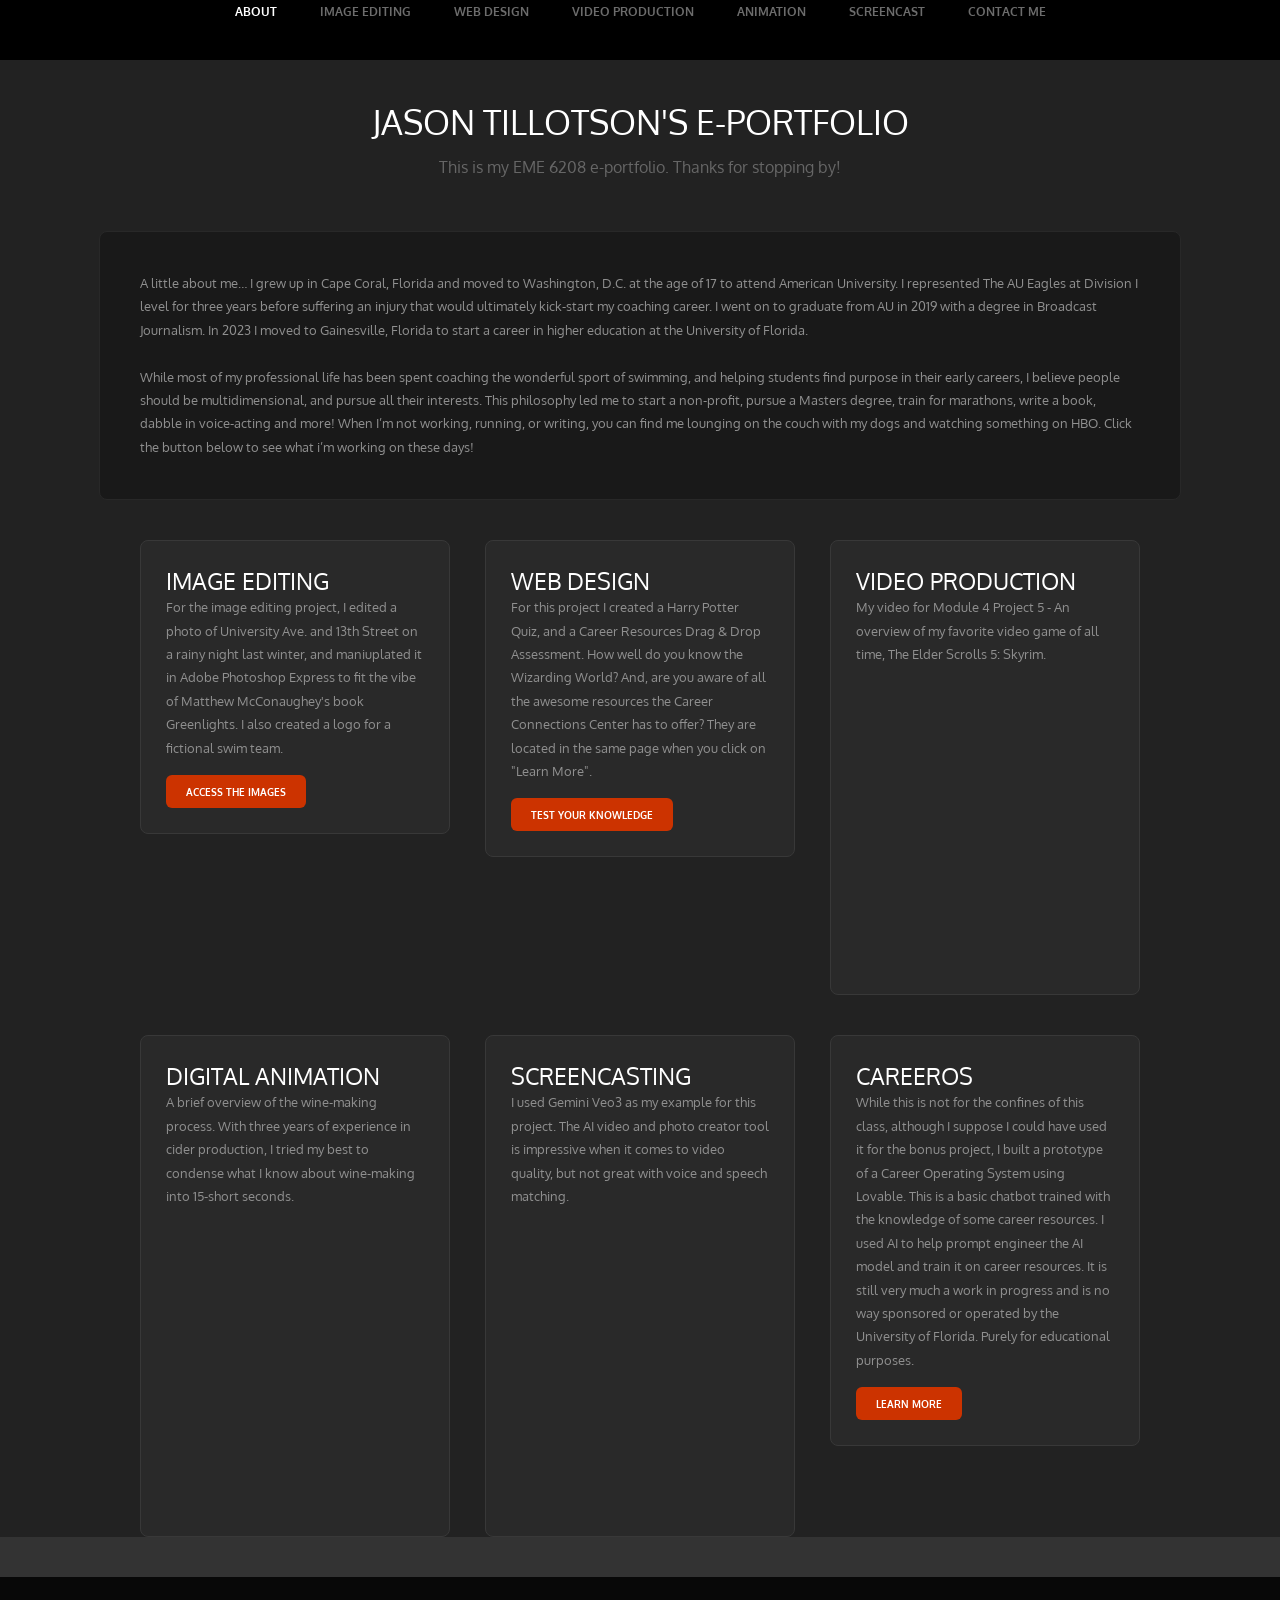
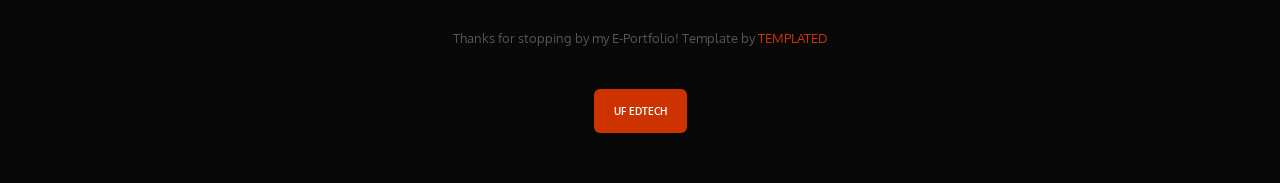
<file: index.html>
<!DOCTYPE html PUBLIC "-//W3C//DTD XHTML 1.0 Strict//EN" "http://www.w3.org/TR/xhtml1/DTD/xhtml1-strict.dtd">
<!--
Design by TEMPLATED
http://templated.co
Released for free under the Creative Commons Attribution License
Name       : Vestibule 
Description: A two-column, fixed-width design with dark color scheme.
Version    : 1.0
Released   : 20130406
-->
<!-- Comments are in ALL CAPS -->

<html xmlns="http://www.w3.org/1999/xhtml">
<head>
<meta name="keywords" content="" />
<meta name="description" content="" />
<meta http-equiv="content-type" content="text/html; charset=utf-8" />

<!-- SET THE PAGE TITLE INSIDE THE TITLE TAGS BELOW -->
<title>Jason Tillotson's E-Portfolio</title>

<link href="http://fonts.googleapis.com/css?family=Oxygen:400,700,300" rel="stylesheet" type="text/css" />
<link href="style2.css" rel="stylesheet" type="text/css" media="screen" />
</head>

<body>
<div id="wrapper">
<!-- START OF THE NAVIGATION SECTION.  DO NOT CHANGE ANYTHING ABOVE THIS LINE EXCEPT TO SET THE TITLE. -->


	<div id="menu-wrapper">
		<div id="menu" class="container">
			<ul>
				<!-- NAVIGATION MENU.  THERE SHOULD BE ONE LIST ITEM FOR EACH BUTTON IN YOUR NAVIGATION BAR. -->
                <!-- REPLACE THE # IN THE LINK WITH THE FILE NAME OF THE APPROPRIATE PAGE.  -->
                <li class="current_page_item"><a href="index.html">About</a></li>
				<li><a href="gallery.html">Image Editing</a></li>
				<li><a href="quiz.html">Web Design</a></li>
				<li><a href="videoproduction.html">Video Production</a></li>
				<li><a href="animation.html">Animation</a></li>
				<li><a href="screencast.html">Screencast</a></li>
				<li><a href="contact.html">Contact Me</a></li>
			</ul>
		</div>
	</div>
	<div id="logo" class="container">
		<!-- THIS IS WHERE YOU CUSTOMIZE THE HEADER FOR EACH PAGE. -->
        <h1>Jason Tillotson's E-Portfolio</h1>
		<!-- THIS IS WHERE YOU CUSTOMIZE THE SUBHEADER FOR EACH PAGE. -->
        <p>This is my EME 6208 e-portfolio. Thanks for stopping by!</p>
	</div>
	<div id="page" class="container">
		<div>
			<div class="entry">
				<!-- THIS IS WHERE YOU CUSTOMIZE THE INTRODUCTORY PARAGRAPH FOR EACH PAGE. -->
                <p>A little about me…

I grew up in Cape Coral, Florida and moved to Washington, D.C. at the age of 17 to attend American University. I represented The AU Eagles at Division I level for three years before suffering an injury that would ultimately kick-start my coaching career. I went on to graduate from AU in 2019 with a degree in Broadcast Journalism.

In 2023 I moved to Gainesville, Florida to start a career in higher education at the University of Florida. 
					<br>
					<br>

While most of my professional life has been spent coaching the wonderful sport of swimming, and helping students find purpose in their early careers, I believe people should be multidimensional, and pursue all their interests. This philosophy led me to start a non-profit, pursue a Masters degree, train for marathons, write a book, dabble in voice-acting and more!

When I’m not working, running, or writing, you can find me lounging on the couch with my dogs and watching something on HBO.

Click the button below to see what i’m working on these days! </p>
			</div>
		</div>
	</div>
    
    
<!-- END OF THE NAVIGATION SECTION. -->

<!-- START OF THE CONTENT SECTION. -->

<!-- ON OTHER PAGES, LIKE THE PROJECT PAGES, YOU WILL TAKE OUT EVERYTHING BETWEEN HERE AND THE END OF THE CONTENT SECTION AND REPLACE IT WITH THE PROJECT CONTENT. -->
    
    
    
    
	<div id="three-column" class="container">
		<div class="tbox1">
			<div class="box-style">
				<div class="content">
					
					<h2>Image Editing</h2>
					<p>For the image editing project, I edited a photo of University Ave. and 13th Street on a rainy night last winter, and maniuplated it in Adobe Photoshop Express to fit the vibe of Matthew McConaughey's book Greenlights. I also created a logo for a fictional swim team.</p>
					<a href="gallery.html" class="button">Access The Images</a>
				</div>
			</div>
		</div>
		<div class="tbox2">
			<div class="box-style">
				<div class="content">
					<h2>Web Design</h2>
					<p>For this project I created a Harry Potter Quiz, and a Career Resources Drag & Drop Assessment. How well do you know the Wizarding World? And, are you aware of all the awesome resources the Career Connections Center has to offer? They are located in the same page when you click on "Learn More". </p>
					<a href="quiz.html" class="button">Test Your Knowledge</a>
				</div>
			</div>
		</div>
		<div class="tbox3">
			<div class="box-style">
				<div class="content">
					<h2>Video Production</h2>
					<p>My video for Module 4 Project 5 - An overview of my favorite video game of all time, The Elder Scrolls 5: Skyrim.</p>
					<iframe width="100%" height="300" src="https://www.youtube.com/embed/n5AJojW1TOU?si=LwZ1GHU3g_hunko4" title="YouTube video player" frameborder="0" allow="accelerometer; autoplay; clipboard-write; encrypted-media; gyroscope; picture-in-picture; web-share" referrerpolicy="strict-origin-when-cross-origin" allowfullscreen></iframe>
				</div>
			</div>
		</div>
	</div>
	<div id="three-column" class="container">
		<div class="tbox1">
			<div class="box-style">
				<div class="content">
					<h2>Digital Animation</h2>
					<p>A brief overview of the wine-making process. With three years of experience in cider production, I tried my best to condense what I know about wine-making into 15-short seconds.</p>
					<div class="video-wrapper">
          			<iframe src="https://www.youtube.com/embed/lnuGvNN8kXY?si=VdU5tUz08-kRPEix" 
                  title="YouTube video player" frameborder="0" 
                  allow="accelerometer; autoplay; clipboard-write; encrypted-media; gyroscope; picture-in-picture; web-share" 
					<iframe width="100%" height="300" src="https://www.youtube.com/embed/lnuGvNN8kXY?si=VdU5tUz08-kRPEix" title="YouTube video player" frameborder="0" allow="accelerometer; autoplay; clipboard-write; encrypted-media; gyroscope; picture-in-picture; web-share" referrerpolicy="strict-origin-when-cross-origin" allowfullscreen></iframe>
				</div>
			</div>
		</div>
		</div>
		<div class="tbox2">
			<div class="box-style">
				<div class="content">
					<h2>Screencasting</h2>
					<p>I used Gemini Veo3 as my example for this project. The AI video and photo creator tool is impressive when it comes to video quality, but not great with voice and speech matching.</p>
					<iframe width="100%" height="300" src="https://www.loom.com/embed/0dd5c10d148644049cba53358a771dd2" frameborder="0" webkitallowfullscreen mozallowfullscreen allowfullscreen></iframe>
				</div>
			</div>
		</div>
		<div class="tbox3">
			<div class="box-style">
				<div class="content">
					<h2>CareerOS</h2>
					<p>While this is not for the confines of this class, although I suppose I could have used it for the bonus project, I built a prototype of a Career Operating System using Lovable. This is a basic chatbot trained with the knowledge of some career resources. I used AI to help prompt engineer the AI model and train it on career resources. It is still very much a work in progress and is no way sponsored or operated by the University of Florida. Purely for educational purposes.</p>
					<a href="https://preview--gator-career-navigator.lovable.app/?"class="button">Learn More</a>
				
				</div>
			</div>
		</div>
	</div>	
    
    
    
    
    
<!-- END OF THE CONTENT SECTION.  BELOW YOU CAN CUSTOMIZE YOUR FOOTER. -->
</div>

<div id="footer">
	<!-- START FOOTER -->
	<p>Thanks for stopping by my E-Portfolio! Template by <a href="http://templated.co" rel="nofollow">TEMPLATED</a>
	<br>
	<br>
	<a href="https://education.ufl.edu/educational-technology/" class="button">UF EdTech</a>
    <!-- END FOOTER -->
</div>

</body>
</html>
</file>
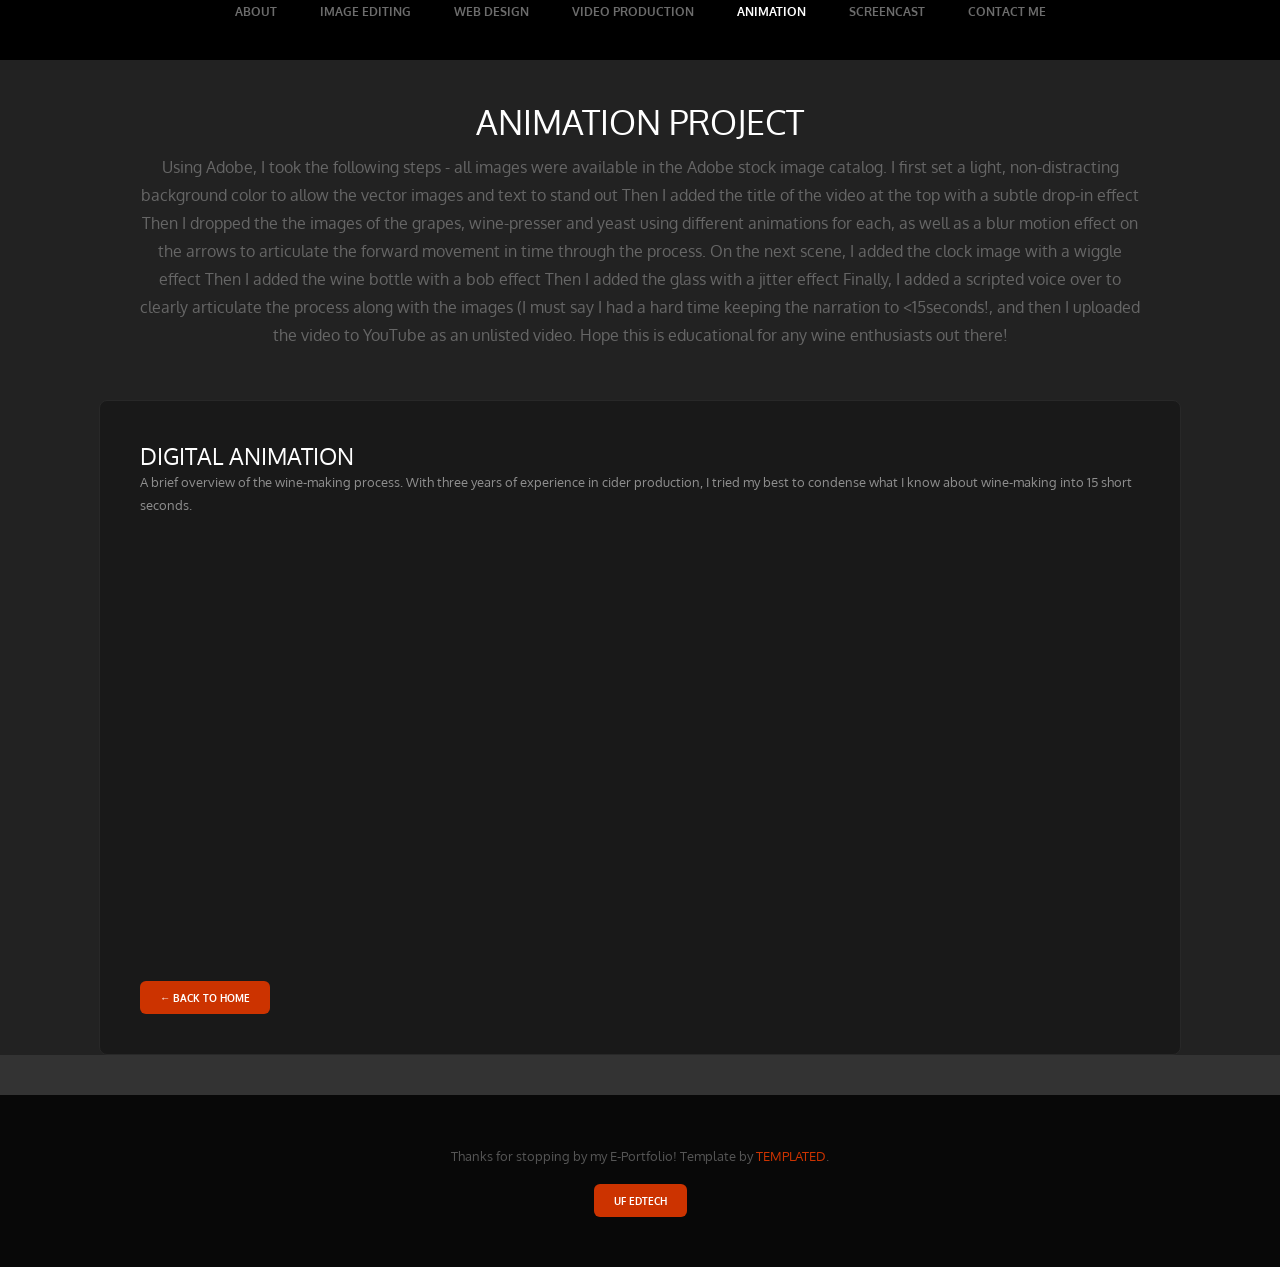
<file: animation.html>
<!DOCTYPE html PUBLIC "-//W3C//DTD XHTML 1.0 Strict//EN" "http://www.w3.org/TR/xhtml1/DTD/xhtml1-strict.dtd">
<html xmlns="http://www.w3.org/1999/xhtml">
<head>
<meta http-equiv="content-type" content="text/html; charset=utf-8" />
<title>Animation - Jason Tillotson's E-Portfolio</title>
<link href="http://fonts.googleapis.com/css?family=Oxygen:400,700,300" rel="stylesheet" type="text/css" />
<link href="style2.css" rel="stylesheet" type="text/css" media="screen" />
</head>
<body>
<div id="wrapper">
	<div id="menu-wrapper">
		<div id="menu" class="container">
			<ul>
				<li><a href="index.html">About</a></li>
				<li><a href="gallery.html">Image Editing</a></li>
				<li><a href="quiz.html">Web Design</a></li>
				<li><a href="videoproduction.html">Video Production</a></li>
				<li class="current_page_item"><a href="animation.html">Animation</a></li>
				<li><a href="screencast.html">Screencast</a></li>
				<li><a href="contact.html">Contact Me</a></li>
			</ul>
		</div>
	</div>
	<div id="logo" class="container">
		<h1>Animation Project</h1>
		<p>Using Adobe, I took the following steps - all images were available in the Adobe stock image catalog. 

I first set a light, non-distracting background color to allow the vector images and text to stand out
Then I added the title of the video at the top with a subtle drop-in effect
Then I dropped the the images of the grapes, wine-presser and yeast using different animations for each, as well as a blur motion effect on the arrows to articulate the forward movement in time through the process.
On the next scene, I added the clock image with a wiggle effect
Then I added the wine bottle with a bob effect
Then I added the glass with a jitter effect
Finally, I added a scripted voice over to clearly articulate the process along with the images (I must say I had a hard time keeping the narration to <15seconds!, and then I uploaded the video to YouTube as an unlisted video. 
Hope this is educational for any wine enthusiasts out there!</p>
	</div>
	<div id="page" class="container">
		<div class="entry">
			<h2>Digital Animation</h2>
			<p>A brief overview of the wine-making process. With three years of experience in cider production, I tried my best to condense what I know about wine-making into 15 short seconds.</p>
            
            <div style="margin-top: 30px; text-align: center;">
                <iframe width="100%" height="400" src="https://www.youtube.com/embed/lnuGvNN8kXY" frameborder="0" allow="accelerometer; autoplay; clipboard-write; encrypted-media; gyroscope; picture-in-picture" allowfullscreen></iframe>
            </div>
            
            <br>
            <a href="index.html" class="button">← Back to Home</a>
		</div>
	</div>
</div>
<div id="footer">
	<p>Thanks for stopping by my E-Portfolio! Template by <a href="http://templated.co" rel="nofollow">TEMPLATED</a>.</p>
	<a href="https://education.ufl.edu/educational-technology/" class="button">UF EdTech</a>
</div>
</body>
</html>
</file>
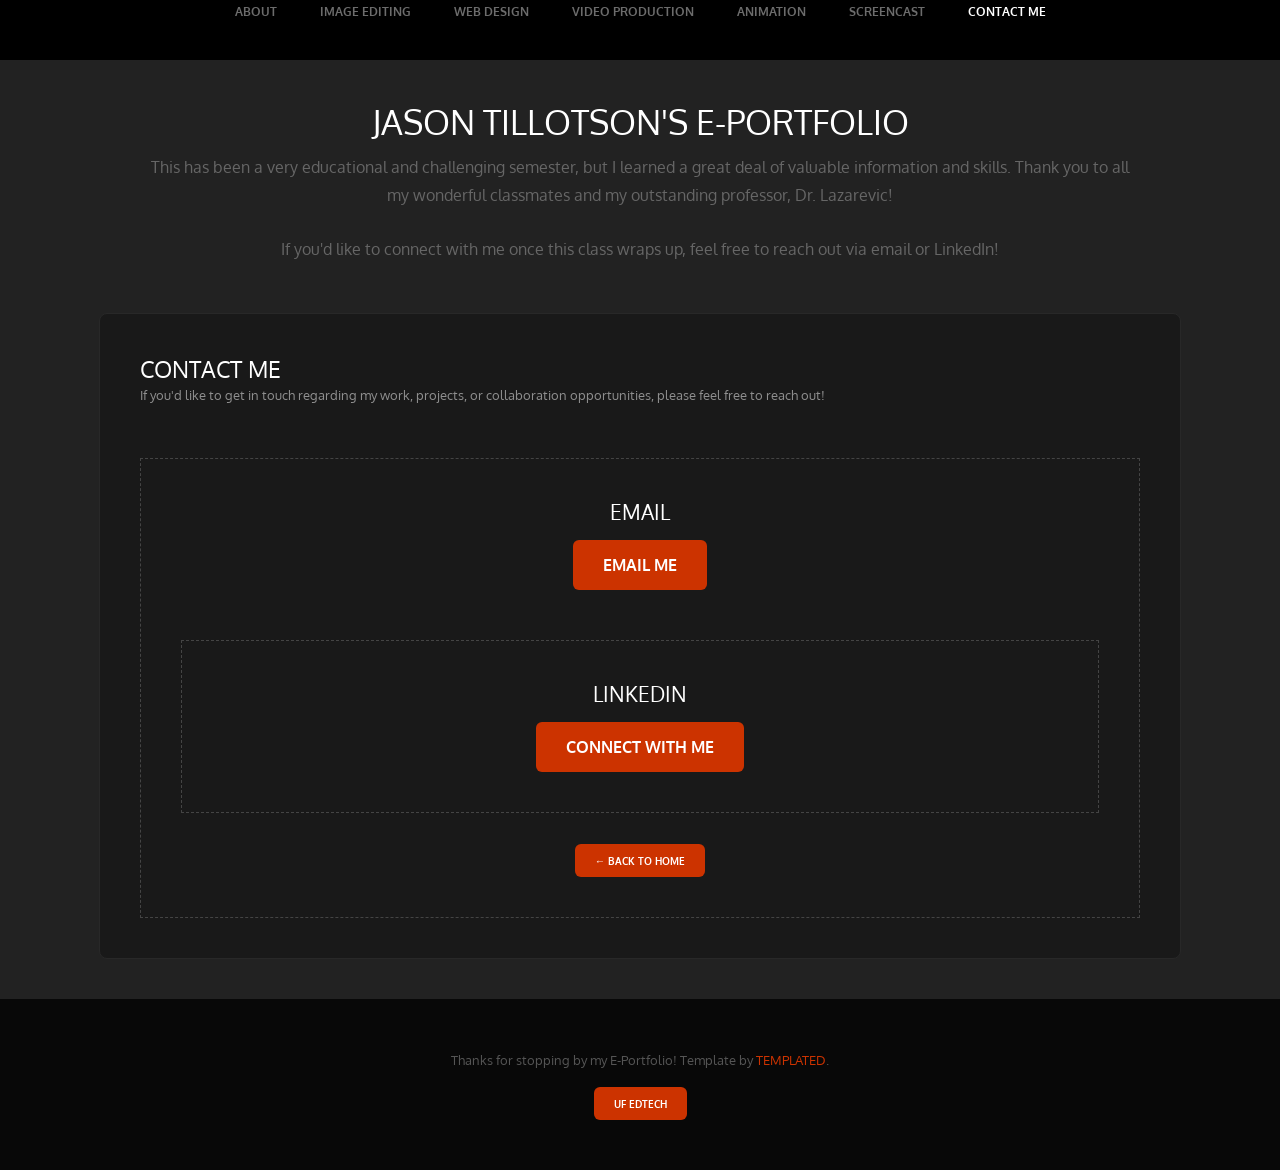
<file: contact.html>
<!DOCTYPE html PUBLIC "-//W3C//DTD XHTML 1.0 Strict//EN" "http://www.w3.org/TR/xhtml1/DTD/xhtml1-strict.dtd">
<html xmlns="http://www.w3.org/1999/xhtml">
<head>
<meta http-equiv="content-type" content="text/html; charset=utf-8" />
<title>Contact Me - Jason Tillotson's E-Portfolio</title>
<link href="http://fonts.googleapis.com/css?family=Oxygen:400,700,300" rel="stylesheet" type="text/css" />
<link href="style2.css" rel="stylesheet" type="text/css" media="screen" />
</head>
<body>
<div id="wrapper">
	<div id="menu-wrapper">
		<div id="menu" class="container">
			<ul>
				<li><a href="index.html">About</a></li>
				<li><a href="gallery.html">Image Editing</a></li>
				<li><a href="quiz.html">Web Design</a></li>
				<li><a href="videoproduction.html">Video Production</a></li>
				<li><a href="animation.html">Animation</a></li>
				<li><a href="screencast.html">Screencast</a></li>
				<li class="current_page_item"><a href="contact.html">Contact Me</a></li>
			</ul>
		</div>
	</div>
	<div id="logo" class="container">
		<h1>Jason Tillotson's E-Portfolio</h1>
		<p>This has been a very educational and challenging semester, but I learned a great deal of valuable information and skills. Thank you to all my wonderful classmates and my outstanding professor, Dr. Lazarevic!</p>
	<br>
		<p>If you'd like to connect with me once this class wraps up, feel free to reach out via email or LinkedIn!</p>
	</div>
	<div id="page" class="container">
		<div class="entry">
			<h2>Contact Me</h2>
			<p>If you'd like to get in touch regarding my work, projects, or collaboration opportunities, please feel free to reach out!</p>
            
            <div style="margin-top: 50px; text-align: center; border: 1px dashed #444; padding: 40px;">
                <h3>Email</h3>
				<a href="mailto:jason.tillotson@ufl.edu" class="button" style="font-size: 1.2em; padding: 15px 30px;">Email Me</a>

			<div style="margin-top: 50px; text-align: center; border: 1px dashed #444; padding: 40px;">
                <h3>LinkedIn</h3>                
                <a href="www.linkedin.com/in/jasonctillotson" class="button" style="font-size: 1.2em; padding: 15px 30px;">Connect with Me</a>
            </div>
            
            <br>
            <a href="index.html" class="button">← Back to Home</a>
		</div>
	</div>
</div>
<div id="footer">
	<p>Thanks for stopping by my E-Portfolio! Template by <a href="http://templated.co" rel="nofollow">TEMPLATED</a>.</p>
	<a href="https://education.ufl.edu/educational-technology/" class="button">UF EdTech</a>
</div>
</body>
</html>
</file>
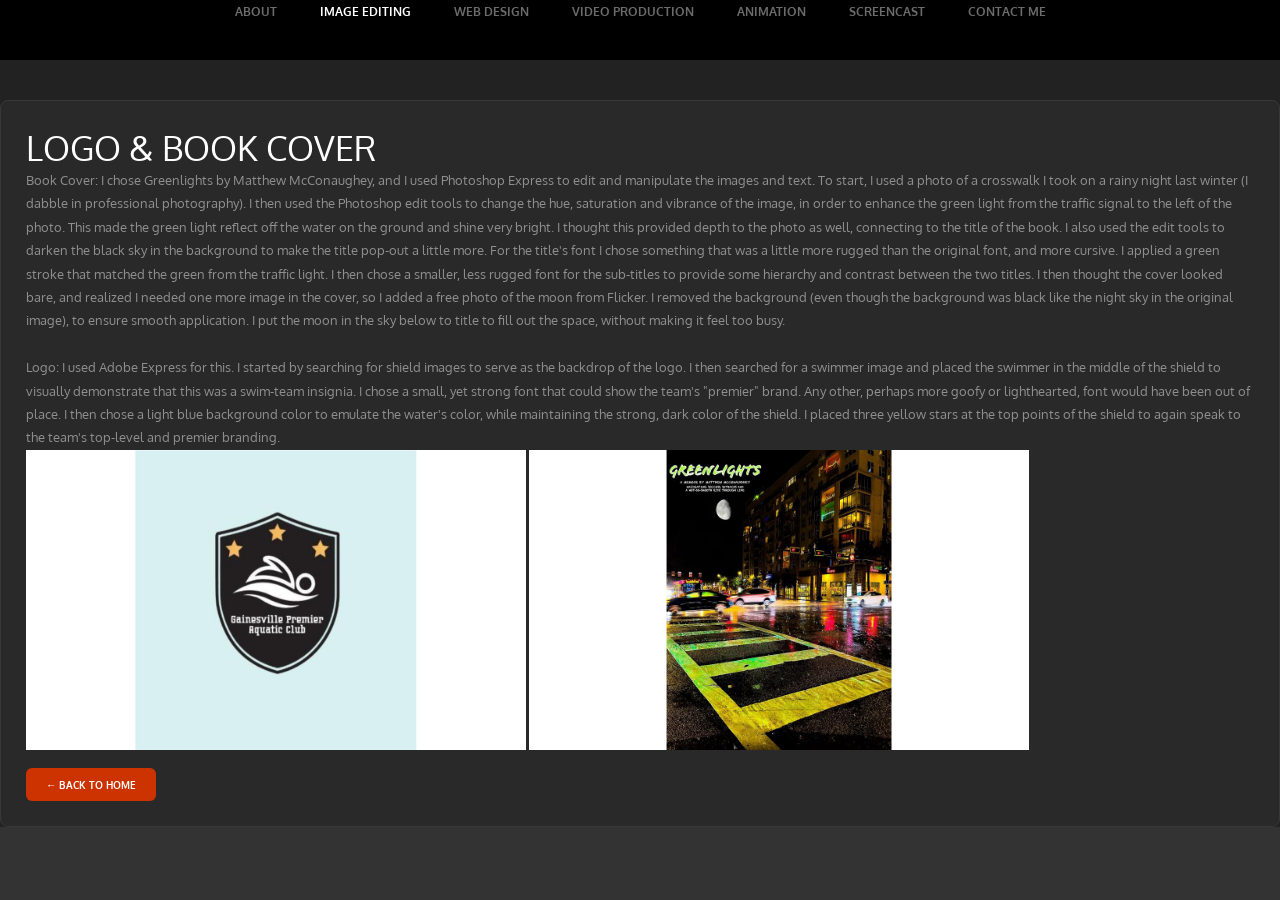
<file: gallery.html>
<!DOCTYPE html PUBLIC "-//W3C//DTD XHTML 1.0 Strict//EN" "http://www.w3.org/TR/xhtml1/DTD/xhtml1-strict.dtd">
<link href="style2.css" rel="stylesheet" type="text/css" media="screen" />
<html xmlns="http://www.w3.org/1999/xhtml">
<head>
<meta name="keywords" content="" />
<meta name="description" content="" />
<meta http-equiv="content-type" content="text/html; charset=utf-8" />
<meta name="viewport" content="width=device-width, initial-scale=1.0">
<title>Image Editing Project</title>

<link href="http://fonts.googleapis.com/css?family=Oxygen:400,700,300" rel="stylesheet" type="text/css" />
<link href="style2.css" rel="stylesheet" type="text/css" media="screen" />

</head>

<body>

<div id="wrapper">

	<div id="menu-wrapper">
		<div id="menu" class="container">
			<ul>
                <li><a href="index.html">About</a></li>
				<li class="current_page_item"> <a href="gallery.html">Image Editing</a></li>
				<li><a href="quiz.html">Web Design</a></li>
				<li><a href="videoproduction.html">Video Production</a></li>
				<li><a href="animation.html">Animation</a></li>
				<li><a href="screencast.html">Screencast</a></li>
				<li><a href="contact.html">Contact Me</a></li>
			</ul>
		</div>
	</div>
<html>
<body>
	<div class="box-style" style="margin-bottom: 40px;"> 
    <div class="content">
  <h1>Logo & Book Cover</h1>
<p>Book Cover: I chose Greenlights by Matthew McConaughey, and I used Photoshop Express to edit and manipulate the images and text. To start, I used a photo of a crosswalk I took on a rainy night last winter (I dabble in professional photography). I then used the Photoshop edit tools to change the hue, saturation and vibrance of the image, in order to enhance the green light from the traffic signal to the left of the photo. This made the green light reflect off the water on the ground and shine very bright. I thought this provided depth to the photo as well, connecting to the title of the book. I also used the edit tools to darken the black sky in the background to make the title pop-out a little more. For the title's font I chose something that was a little more rugged than the original font, and more cursive. I applied a green stroke that matched the green from the traffic light. I then chose a smaller, less rugged font for the sub-titles to provide some hierarchy and contrast between the two titles. I then thought the cover looked bare, and realized I needed one more image in the cover, so I added a free photo of the moon from Flicker. I removed the background (even though the background was black like the night sky in the original image), to ensure smooth application. I put the moon in the sky below to title to fill out the space, without making it feel too busy.
<br>
<br>
Logo: I used Adobe Express for this. I started by searching for shield images to serve as the backdrop of the logo. I then searched for a swimmer image and placed the swimmer in the middle of the shield to visually demonstrate that this was a swim-team insignia. I chose a small, yet strong font that could show the team's "premier" brand. Any other, perhaps more goofy or lighthearted, font would have been out of place. I then chose a light blue background color to emulate the water's color, while maintaining the strong, dark color of the shield. I placed three yellow stars at the top points of the shield to again speak to the team's top-level and premier branding. </p>
  <img src="gallery/photo1.jpg" alt="First image" width="500" height="300">
  <img src="gallery/photo2.jpg" alt="Second image" width="500" height="300">
<br>
<a href="index.html" class="button">← Back to Home</a>
</div>
</div>
</body>
</html>
</file>
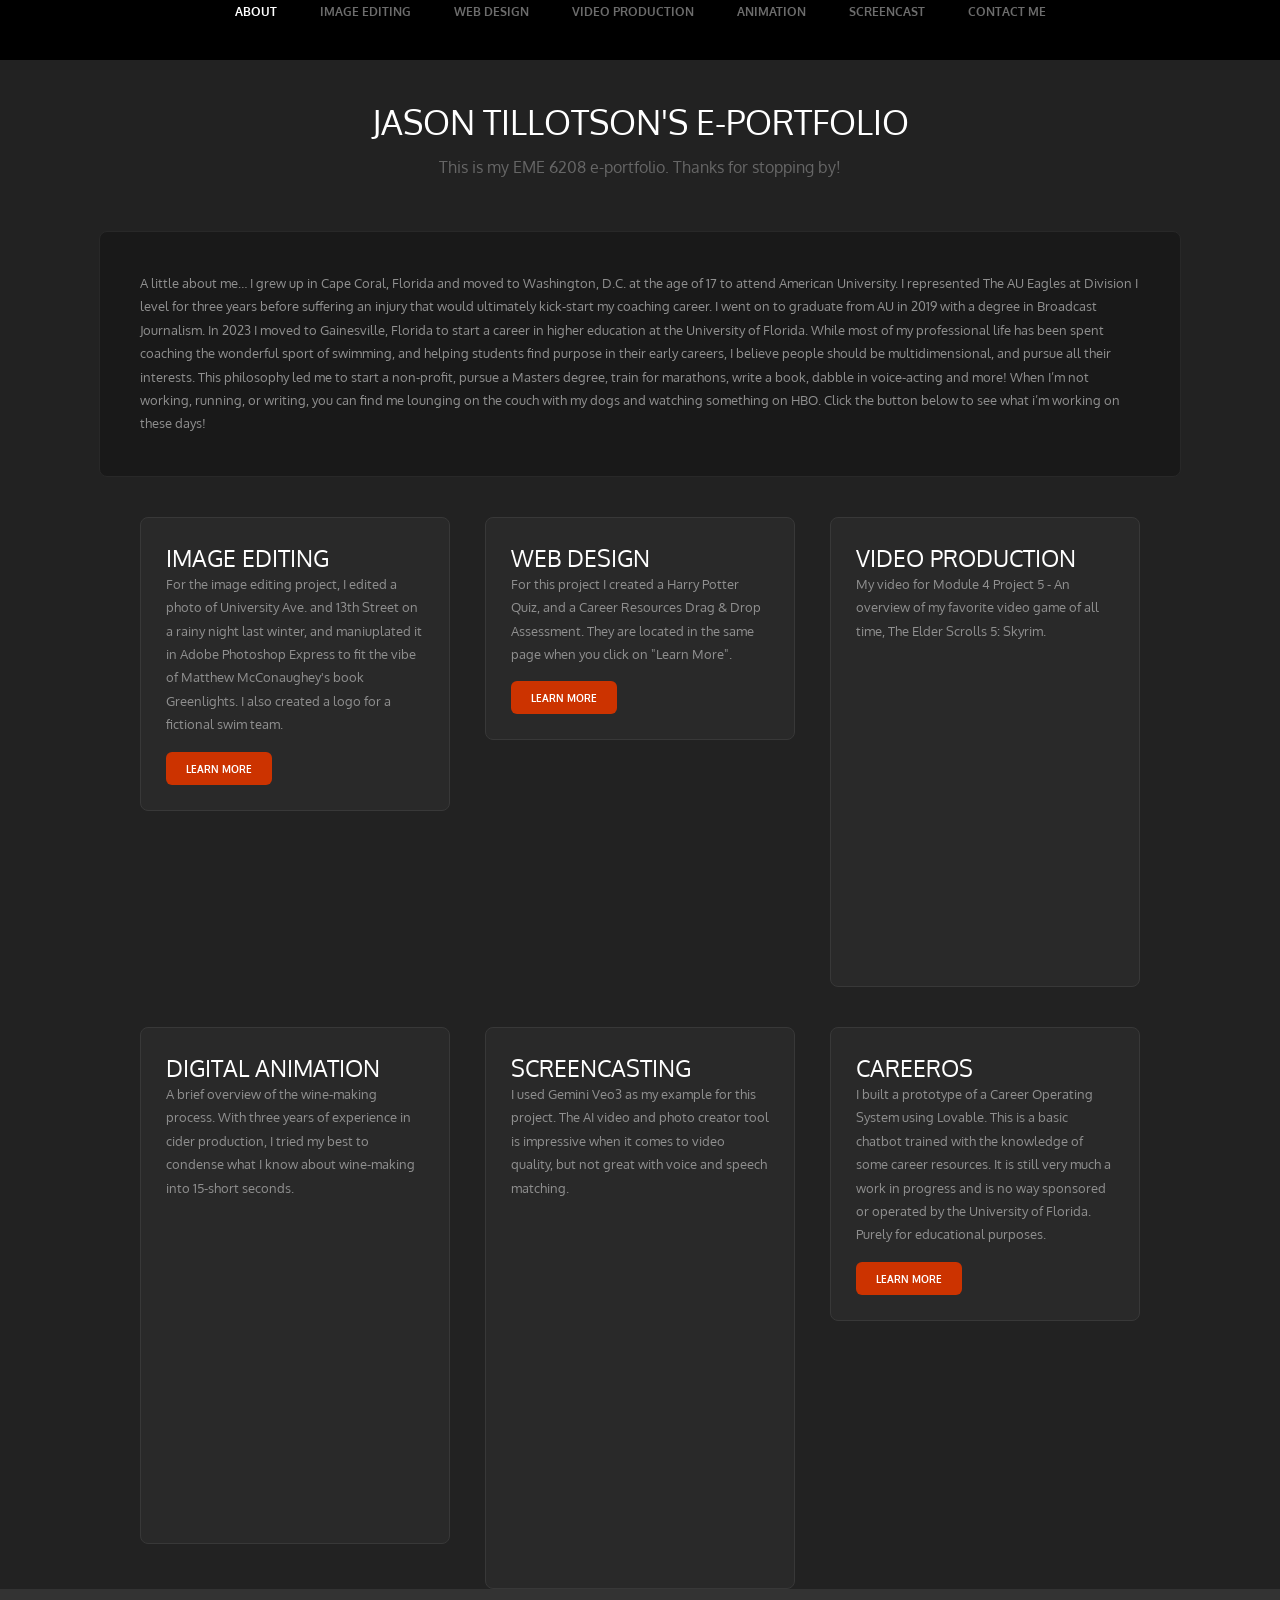
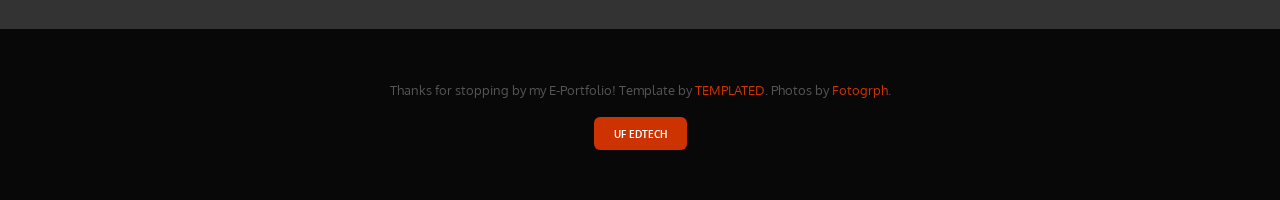
<file: index (1).html>
<!DOCTYPE html PUBLIC "-//W3C//DTD XHTML 1.0 Strict//EN" "http://www.w3.org/TR/xhtml1/DTD/xhtml1-strict.dtd">


<!--
Design by TEMPLATED
http://templated.co
Released for free under the Creative Commons Attribution License
Name       : Vestibule 
Description: A two-column, fixed-width design with dark color scheme.
Version    : 1.0
Released   : 20130406
-->

<!-- Comments are in ALL CAPS -->


<html xmlns="http://www.w3.org/1999/xhtml">
<head>
<meta name="keywords" content="" />
<meta name="description" content="" />
<meta http-equiv="content-type" content="text/html; charset=utf-8" />

<!-- SET THE PAGE TITLE INSIDE THE TITLE TAGS BELOW -->
<title>Jason Tillotson's E-Portfolio</title>

<link href="http://fonts.googleapis.com/css?family=Oxygen:400,700,300" rel="stylesheet" type="text/css" />
<link href="style2.css" rel="stylesheet" type="text/css" media="screen" />
</head>

<body>
<div id="wrapper">
<!-- START OF THE NAVIGATION SECTION.  DO NOT CHANGE ANYTHING ABOVE THIS LINE EXCEPT TO SET THE TITLE. -->


	<div id="menu-wrapper">
		<div id="menu" class="container">
			<ul>
				<!-- NAVIGATION MENU.  THERE SHOULD BE ONE LIST ITEM FOR EACH BUTTON IN YOUR NAVIGATION BAR. -->
                <!-- REPLACE THE # IN THE LINK WITH THE FILE NAME OF THE APPROPRIATE PAGE.  -->
                <li class="current_page_item"><a href="index.html">About</a></li>
				<li><a href="gallery.html">Image Editing</a></li>
				<li><a href="quiz.html">Web Design</a></li>
				<li><a href="https://www.youtube.com/watch?v=n5AJojW1TOU">Video Production</a></li>
				<li><a href="https://www.youtube.com/watch?v=lnuGvNN8kXY">Animation</a></li>
				<li><a href="https://www.loom.com/share/0dd5c10d148644049cba53358a771dd2">Screencast</a></li>
				<li><a href="mailto: jason.tillotson@ufl.edu">Contact Me</a></li>
			</ul>
		</div>
	</div>
	<div id="logo" class="container">
		<!-- THIS IS WHERE YOU CUSTOMIZE THE HEADER FOR EACH PAGE. -->
        <h1>Jason Tillotson's E-Portfolio</h1>
		<!-- THIS IS WHERE YOU CUSTOMIZE THE SUBHEADER FOR EACH PAGE. -->
        <p>This is my EME 6208 e-portfolio. Thanks for stopping by!</p>
	</div>
	<div id="page" class="container">
		<div>
			<div class="entry">
				<!-- THIS IS WHERE YOU CUSTOMIZE THE INTRODUCTORY PARAGRAPH FOR EACH PAGE. -->
                <p>A little about me…

I grew up in Cape Coral, Florida and moved to Washington, D.C. at the age of 17 to attend American University. I represented The AU Eagles at Division I level for three years before suffering an injury that would ultimately kick-start my coaching career. I went on to graduate from AU in 2019 with a degree in Broadcast Journalism.

In 2023 I moved to Gainesville, Florida to start a career in higher education at the University of Florida. 

While most of my professional life has been spent coaching the wonderful sport of swimming, and helping students find purpose in their early careers, I believe people should be multidimensional, and pursue all their interests. This philosophy led me to start a non-profit, pursue a Masters degree, train for marathons, write a book, dabble in voice-acting and more!

When I’m not working, running, or writing, you can find me lounging on the couch with my dogs and watching something on HBO.

Click the button below to see what i’m working on these days! </p>
			</div>
		</div>
	</div>
    
    
<!-- END OF THE NAVIGATION SECTION. -->

<!-- START OF THE CONTENT SECTION. -->

<!-- ON OTHER PAGES, LIKE THE PROJECT PAGES, YOU WILL TAKE OUT EVERYTHING BETWEEN HERE AND THE END OF THE CONTENT SECTION AND REPLACE IT WITH THE PROJECT CONTENT. -->
    
    
    
    
	<div id="three-column" class="container">
		<div class="tbox1">
			<div class="box-style">
				<div class="content">
					
					<h2>Image Editing</h2>
					<p>For the image editing project, I edited a photo of University Ave. and 13th Street on a rainy night last winter, and maniuplated it in Adobe Photoshop Express to fit the vibe of Matthew McConaughey's book Greenlights. I also created a logo for a fictional swim team.</p>
					<a href="gallery.html" class="button">Learn More</a>
				</div>
			</div>
		</div>
		<div class="tbox2">
			<div class="box-style">
				<div class="content">
					<h2>Web Design</h2>
					<p>For this project I created a Harry Potter Quiz, and a Career Resources Drag & Drop Assessment. They are located in the same page when you click on "Learn More". </p>
					<a href="quiz.html" class="button">Learn More</a>
				</div>
			</div>
		</div>
		<div class="tbox3">
			<div class="box-style">
				<div class="content">
					<h2>Video Production</h2>
					<p>My video for Module 4 Project 5 - An overview of my favorite video game of all time, The Elder Scrolls 5: Skyrim.</p>
					<iframe width="750" height="315" src="https://www.youtube.com/embed/n5AJojW1TOU?si=LwZ1GHU3g_hunko4" title="YouTube video player" frameborder="0" allow="accelerometer; autoplay; clipboard-write; encrypted-media; gyroscope; picture-in-picture; web-share" referrerpolicy="strict-origin-when-cross-origin" allowfullscreen></iframe>
				</div>
			</div>
		</div>
	</div>
	<div id="three-column" class="container">
		<div class="tbox1">
			<div class="box-style">
				<div class="content">
					<h2>Digital Animation</h2>
					<p>A brief overview of the wine-making process. With three years of experience in cider production, I tried my best to condense what I know about wine-making into 15-short seconds.</p>
					<div class="video-wrapper">
          			<iframe src="https://www.youtube.com/embed/lnuGvNN8kXY?si=VdU5tUz08-kRPEix" 
                  title="YouTube video player" frameborder="0" 
                  allow="accelerometer; autoplay; clipboard-write; encrypted-media; gyroscope; picture-in-picture; web-share" 
					<iframe width="750" height="315" src="https://www.youtube.com/embed/lnuGvNN8kXY?si=VdU5tUz08-kRPEix" title="YouTube video player" frameborder="0" allow="accelerometer; autoplay; clipboard-write; encrypted-media; gyroscope; picture-in-picture; web-share" referrerpolicy="strict-origin-when-cross-origin" allowfullscreen></iframe>
				</div>
			</div>
		</div>
		</div>
		<div class="tbox2">
			<div class="box-style">
				<div class="content">
					<h2>Screencasting</h2>
					<p>I used Gemini Veo3 as my example for this project. The AI video and photo creator tool is impressive when it comes to video quality, but not great with voice and speech matching.</p>
					<iframe width="750" height="360" src="https://www.loom.com/embed/0dd5c10d148644049cba53358a771dd2" frameborder="0" webkitallowfullscreen mozallowfullscreen allowfullscreen></iframe>
				</div>
			</div>
		</div>
		<div class="tbox3">
			<div class="box-style">
				<div class="content">
					<h2>CareerOS</h2>
					<p>I built a prototype of a Career Operating System using Lovable. This is a basic chatbot trained with the knowledge of some career resources. It is still very much a work in progress and is no way sponsored or operated by the University of Florida. Purely for educational purposes.</p>
					<a href="https://preview--gator-career-navigator.lovable.app/?__lovable_token=eyJhbGciOiJIUzI1NiIsInR5cCI6IkpXVCJ9.[base64].upX1iiRRKDyxCTAxc9uCy5pusp-5RFKWoW9mvIfOVYM"class="button">Learn More</a>
				
				</div>
			</div>
		</div>
	</div>	
    
    
    
    
    
<!-- END OF THE CONTENT SECTION.  BELOW YOU CAN CUSTOMIZE YOUR FOOTER. -->
</div>

<div id="footer">
	<!-- START FOOTER -->
	<p>Thanks for stopping by my E-Portfolio! Template by <a href="http://templated.co" rel="nofollow">TEMPLATED</a>.  Photos by <a href="http://fotogrph.com/">Fotogrph</a>.</p>
	<a href="https://education.ufl.edu/educational-technology/" class="button">UF EdTech</a>
    <!-- END FOOTER -->
</div>

</body>
</html>
</file>
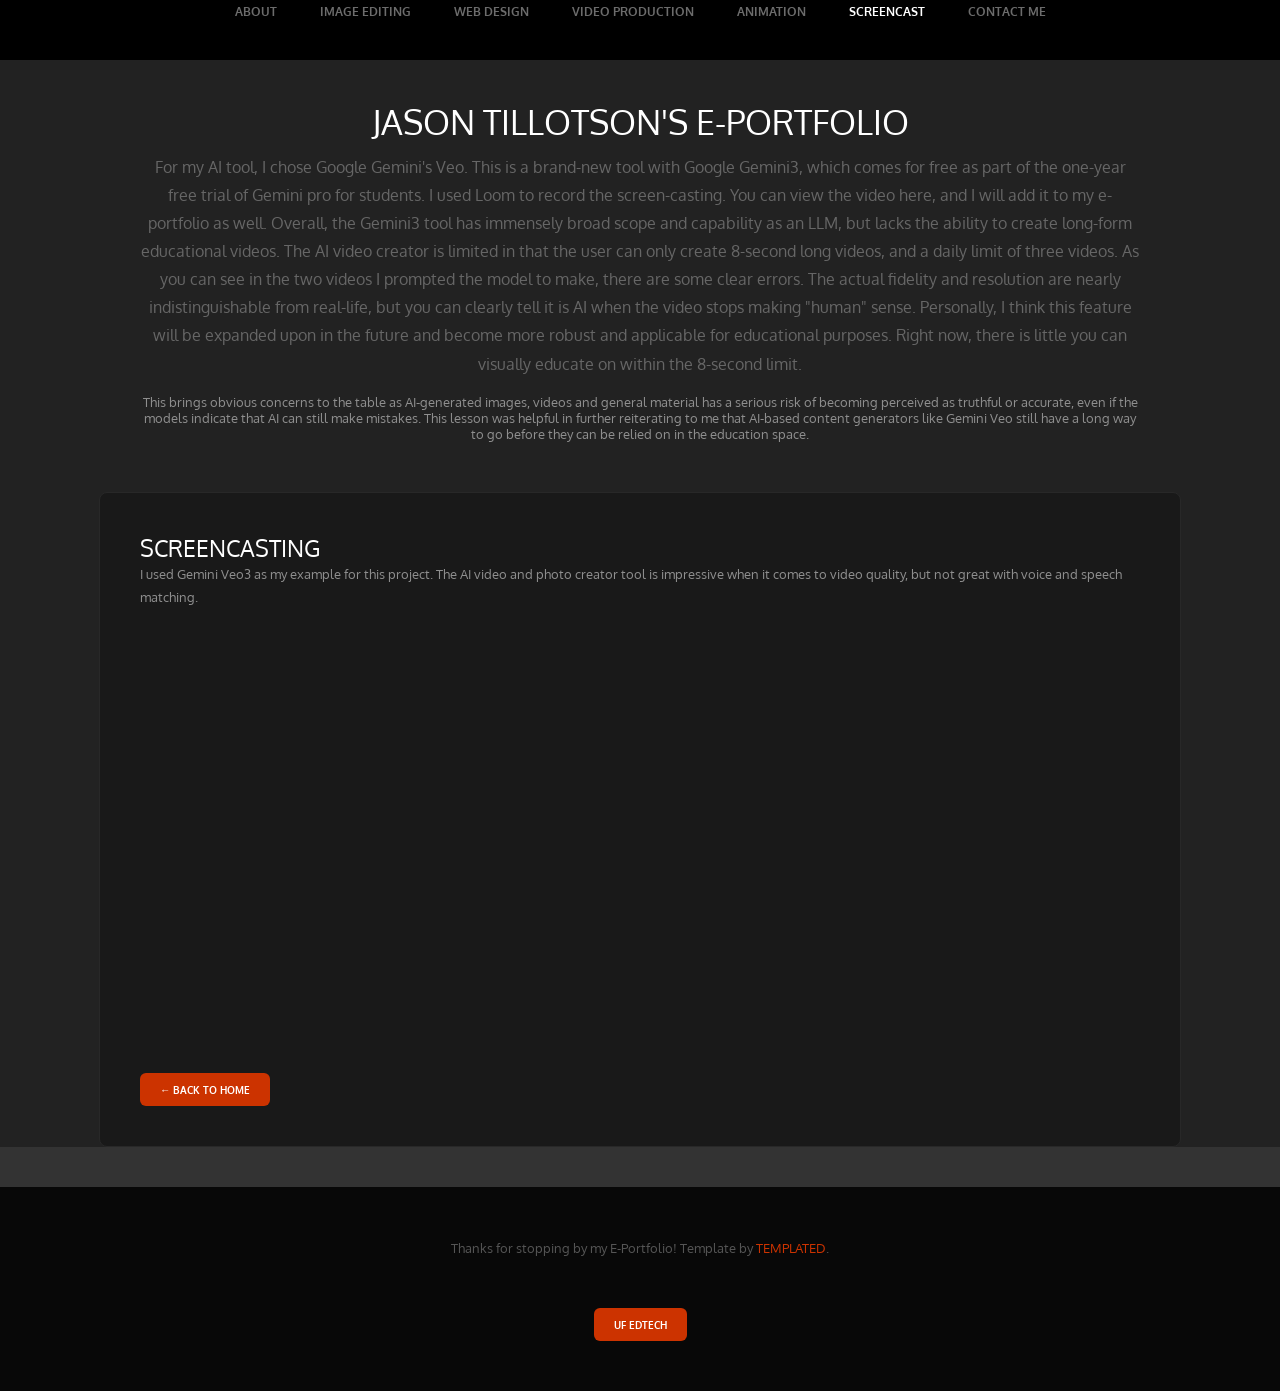
<file: screencast.html>
<!DOCTYPE html PUBLIC "-//W3C//DTD XHTML 1.0 Strict//EN" "http://www.w3.org/TR/xhtml1/DTD/xhtml1-strict.dtd">
<html xmlns="http://www.w3.org/1999/xhtml">
<head>
<meta http-equiv="content-type" content="text/html; charset=utf-8" />
<title>Screencast - Jason Tillotson's E-Portfolio</title>
<link href="http://fonts.googleapis.com/css?family=Oxygen:400,700,300" rel="stylesheet" type="text/css" />
<link href="style2.css" rel="stylesheet" type="text/css" media="screen" />
</head>
<body>
<div id="wrapper">
	<div id="menu-wrapper">
		<div id="menu" class="container">
			<ul>
				<li><a href="index.html">About</a></li>
				<li><a href="gallery.html">Image Editing</a></li>
				<li><a href="quiz.html">Web Design</a></li>
				<li><a href="videoproduction.html">Video Production</a></li>
				<li><a href="animation.html">Animation</a></li>
				<li class="current_page_item"><a href="screencast.html">Screencast</a></li>
				<li><a href="contact.html">Contact Me</a></li>
			</ul>
		</div>
	</div>
	<div id="logo" class="container">
		<h1>Jason Tillotson's E-Portfolio</h1>
		<p>For my AI tool, I chose Google Gemini's Veo. This is a brand-new tool with Google Gemini3, which comes for free as part of the one-year free trial of Gemini pro for students. I used Loom to record the screen-casting. You can view the video here, and I will add it to my e-portfolio as well. 

Overall, the Gemini3 tool has immensely broad scope and capability as an LLM, but lacks the ability to create long-form educational videos. The AI video creator is limited in that the user can only create 8-second long videos, and a daily limit of three videos. As you can see in the two videos I prompted the model to make, there are some clear errors. The actual fidelity and resolution are nearly indistinguishable from real-life, but you can clearly tell it is AI when the video stops making "human" sense. 

Personally, I think this feature will be expanded upon in the future and become more robust and applicable for educational purposes. Right now, there is little you can visually educate on within the 8-second limit. </p>
	
<br> 
This brings obvious concerns to the table as AI-generated images, videos and general material has a serious risk of becoming perceived as truthful or accurate, even if the models indicate that AI can still make mistakes. 

This lesson was helpful in further reiterating to me that AI-based content generators like Gemini Veo still have a long way to go before they can be relied on in the education space. 
	</div>
	<div id="page" class="container">
		<div class="entry">
			<h2>Screencasting</h2>
			<p>I used Gemini Veo3 as my example for this project. The AI video and photo creator tool is impressive when it comes to video quality, but not great with voice and speech matching.</p>
            
            <div style="margin-top: 30px; text-align: center;">
                <iframe width="100%" height="400" src="https://www.loom.com/embed/0dd5c10d148644049cba53358a771dd2" frameborder="0" webkitallowfullscreen mozallowfullscreen allowfullscreen></iframe>
            </div>
            
            <br>
            <a href="index.html" class="button">← Back to Home</a>
		</div>
	</div>
</div>
<div id="footer">
	<p>Thanks for stopping by my E-Portfolio! Template by <a href="http://templated.co" rel="nofollow">TEMPLATED</a>.</p>
	<br>
	<br>
	<a href="https://education.ufl.edu/educational-technology/" class="button">UF EdTech</a>
</div>
</body>
</html>
</file>
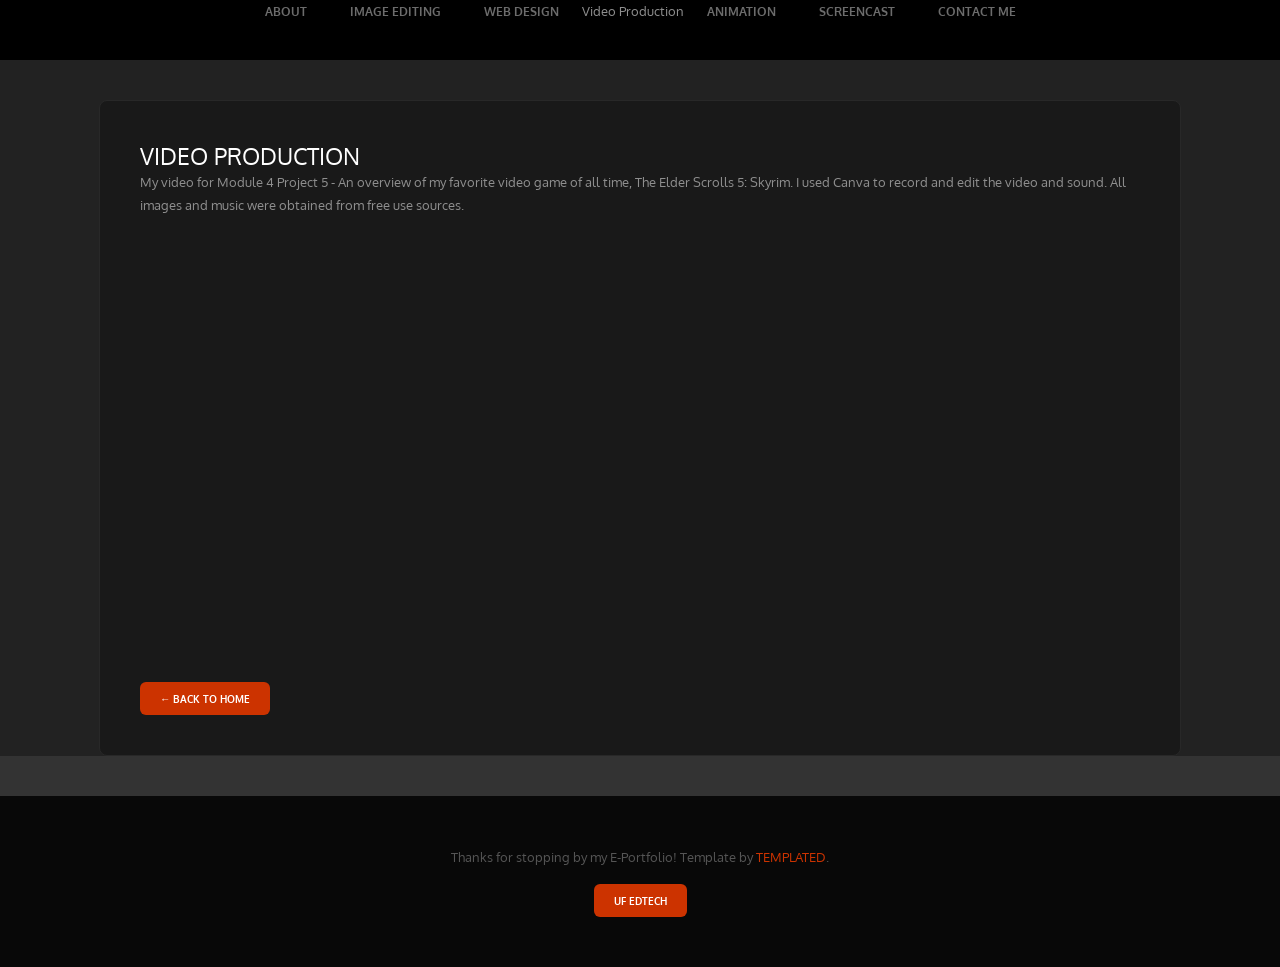
<file: videoproduction.html>
<!DOCTYPE html PUBLIC "-//W3C//DTD XHTML 1.0 Strict//EN" "http://www.w3.org/TR/xhtml1/DTD/xhtml1-strict.dtd">

<html xmlns="http://www.w3.org/1999/xhtml">
<head>
<meta name="keywords" content="" />
<meta name="description" content="" />
<meta http-equiv="content-type" content="text/html; charset=utf-8" />

<title>Video Production</title>

<link href="http://fonts.googleapis.com/css?family=Oxygen:400,700,300" rel="stylesheet" type="text/css" />
<link href="style2.css" rel="stylesheet" type="text/css" media="screen" />
</head>

<body>
<div id="wrapper">

	<div id="menu-wrapper">
		<div id="menu" class="container">
			<ul>
                <li><a href="index.html">About</a></li>
				<li><a href="gallery.html">Image Editing</a></li>
				<li><a href="quiz.html">Web Design</a></li>
				<li class="current_page_item"<a href="videoproduction.html">Video Production</a></li>
				<li><a href="animation.html">Animation</a></li>
				<li><a href="screencast.html">Screencast</a></li>
				<li><a href="contact.html">Contact Me</a></li>
			</ul>
		</div>
	</div>
<div id="page" class="container">
		<div class="entry">
			<h2>Video Production</h2>
			<p>My video for Module 4 Project 5 - An overview of my favorite video game of all time, The Elder Scrolls 5: Skyrim. I used Canva to record and edit the video and sound. All images and music were obtained from free use sources.</p>
            
            <div style="margin-top: 30px; text-align: center;">
                <iframe width="100%" height="400" src="https://www.youtube.com/embed/n5AJojW1TOU" frameborder="0" allow="accelerometer; autoplay; clipboard-write; encrypted-media; gyroscope; picture-in-picture" allowfullscreen></iframe>
            </div>
            
            <br>
            <a href="index.html" class="button">← Back to Home</a>
		</div>
	</div>
</div>
<div id="footer">
	<p>Thanks for stopping by my E-Portfolio! Template by <a href="http://templated.co" rel="nofollow">TEMPLATED</a>.</p>
	<a href="https://education.ufl.edu/educational-technology/" class="button">UF EdTech</a>
</div>
</body>
</html>
</file>
<file: style2.css>
/*
Design by TEMPLATED
Name       : Vestibule 
Description: A two-column, fixed-width design with dark color scheme.
*/

* { margin: 0; padding: 0; }

body {
	margin: 0;
	padding: 0;
	background: #333333;
	font-family: 'Oxygen', sans-serif;
	font-size: 13px;
	color: #8f8f8f;
}

h1, h2, h3 {
	margin: 0;
	text-transform: uppercase;
	font-weight: 400;
	color: #FFFFFF;
}

h1 { font-size: 2.6em; }
h2 { font-size: 1.8em; }
h3 { font-size: 1.6em; }

p, ul, ol { margin-top: 0; line-height: 180%; }

a { text-decoration: none; color: #C30; }
a:hover { text-decoration: underline; color: #FFF; }

#wrapper { background: #222222; }
.container { width: 1000px; margin: 0px auto; }

/* Menu */
#menu-wrapper {
	overflow: hidden;
	height: 60px;
	margin-bottom: 40px;
	background: #000000;
	line-height: 60px;
}

#menu ul { margin: 0; padding: 0; list-style: none; text-align: center; }
#menu li { display: inline-block; }
#menu li a {
	display: block;
	padding: 0px 20px;
	text-decoration: none;
	text-transform: uppercase;
	font-size: 0.90em;
	font-weight: 600;
	color: #6c6c6c;
}

#menu li a:hover, #menu li.current_page_item a {
	text-decoration: none;
	color: #FFFFFF;
}

#menu .current_page_item a { color: #FFFFFF; }

/* Logo */
#logo { margin-bottom: 50px; text-align: center; }
#logo p { margin-top: 10px; font-size: 1.2em; color: #666666; }
#logo a { color: #FFFFFF; }

/* Page Content Box */
#page {
	margin-bottom: 40px;
	padding: 40px;
	background: #191919;
	border-radius: 8px;
	border: 1px solid #282828;
}

/* Three Column Grid (for Index page) */
#three-column { overflow: hidden; margin-bottom: 40px; }
.tbox1 { float: left; width: 310px; margin-right: 35px; }
.tbox2 { float: left; width: 310px; margin-right: 35px; }
.tbox3 { float: right; width: 310px; }

.box-style {
	padding: 25px;
	background: #292929;
	border-radius: 8px;
	border: 1px solid #383838;
}

/* Button Style */
.button {
	display: inline-block;
	margin-top: 15px;
	padding: 10px 20px;
	background: #C30;
	border-radius: 6px;
	text-decoration: none;
	text-transform: uppercase;
	font-size: 0.80em;
	font-weight: 700;
	color: #FFFFFF;
}
.button:hover { text-decoration: none; background: #D40; }

/* Footer */
#footer {
	padding: 50px 0px;
	background: #080808;
	text-align: center;
	color: #555555;
}
</file>
